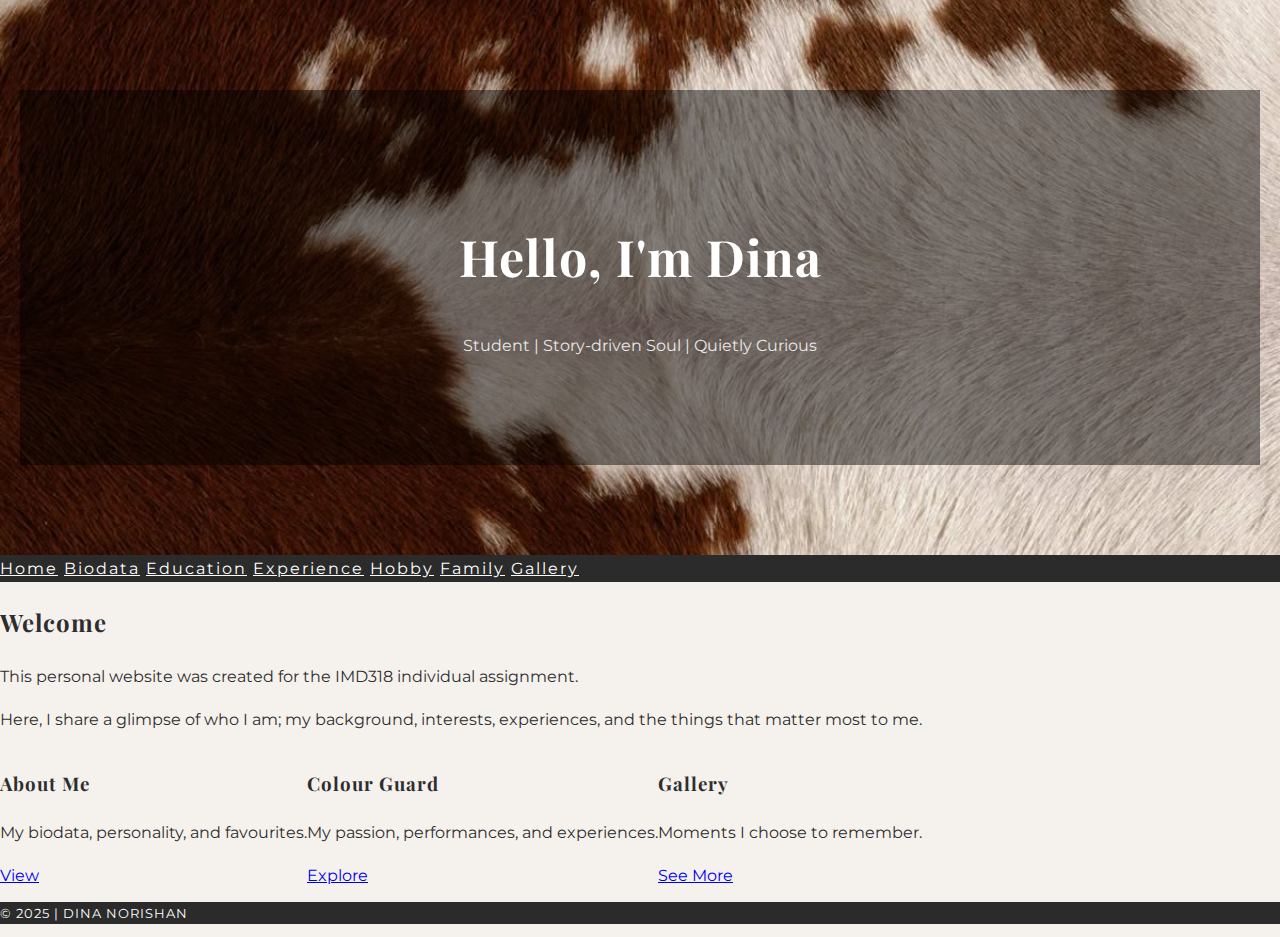
<file: index.html>
<!DOCTYPE html>
<html>
<head>
  <title>My Personal Website</title>

  <!-- LINKS -->
  <link href="https://fonts.googleapis.com/css2?family=Playfair+Display:wght@400;600&family=Cormorant+Garamond:ital@0;1&family=Montserrat:wght@300;400;500&display=swap" rel="stylesheet">
  <link rel="stylesheet" href="https://www.w3schools.com/w3css/5/w3.css">
  <link rel="stylesheet" href="style.css">
</head>

<body class="w3-light-grey">

<!-- HEADER -->
<header class="header-bg" style="background-image: url('header2.jpg');">
  <div class="overlay">
    <h1>Hello, I'm Dina</h1>
    <p>Student | Story-driven Soul | Quietly Curious</p>
  </div>
</header>

<!-- NAVIGATION -->
<nav class="w3-bar w3-center">
  <a href="index.html" class="w3-bar-item w3-button">Home</a>
  <a href="about.html" class="w3-bar-item w3-button">Biodata</a>
  <a href="education.html" class="w3-bar-item w3-button">Education</a>
  <a href="experience.html" class="w3-bar-item w3-button">Experience</a>
  <a href="hobby.html" class="w3-bar-item w3-button">Hobby</a>
  <a href="family.html" class="w3-bar-item w3-button">Family</a>
  <a href="gallery.html" class="w3-bar-item w3-button">Gallery</a>
</nav>

<!-- CONTENT -->
<div class="w3-content w3-padding" style="max-width:1000px">

  <!-- INTRO SECTION -->
  <div class="w3-card w3-white w3-padding w3-margin-bottom w3-center">
    <h2>Welcome</h2>
    <p class="w3-text-grey">
      This personal website was created for the IMD318 individual assignment.
    </p>
    <p>
      Here, I share a glimpse of who I am; my background, interests,
      experiences, and the things that matter most to me.
    </p>
  </div>

  <!-- HIGHLIGHT CARDS -->
  <div class="w3-row-padding">

    <div class="w3-third">
      <div class="w3-card w3-white w3-padding w3-center">
        <h3>About Me</h3>
        <p>My biodata, personality, and favourites.</p>
        <a href="about.html" class="w3-button w3-light-grey w3-small">View</a>
      </div>
    </div>

    <div class="w3-third">
      <div class="w3-card w3-white w3-padding w3-center">
        <h3>Colour Guard</h3>
        <p>My passion, performances, and experiences.</p>
        <a href="hobby.html" class="w3-button w3-light-grey w3-small">Explore</a>
      </div>
    </div>

    <div class="w3-third">
      <div class="w3-card w3-white w3-padding w3-center">
        <h3>Gallery</h3>
        <p>Moments I choose to remember.</p>
        <a href="gallery.html" class="w3-button w3-light-grey w3-small">See More</a>
      </div>
    </div>

  </div>

</div>

<!-- FOOTER -->
<footer class="w3-container w3-dark-grey w3-center w3-padding-16 w3-margin-top">
  <p>© 2025 | DINA NORISHAN</p>
</footer>

</body>
</html>
</file>
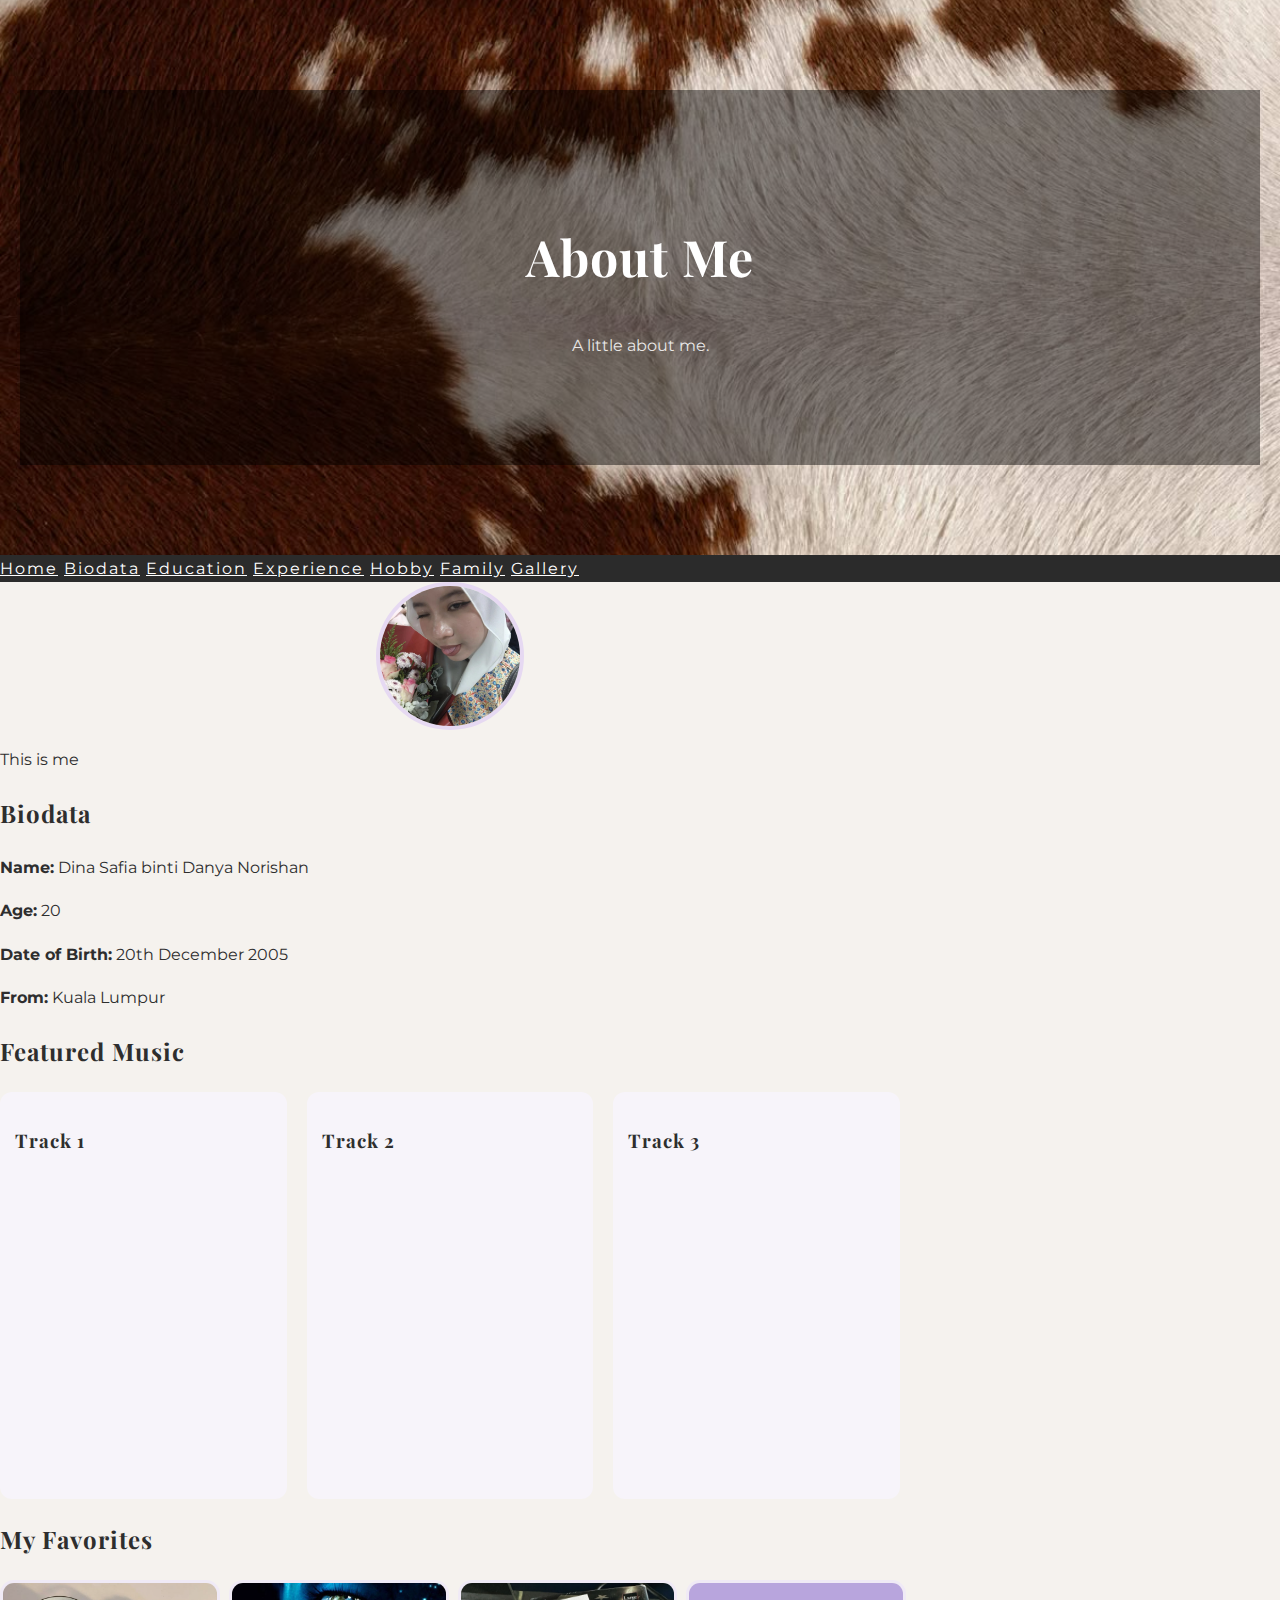
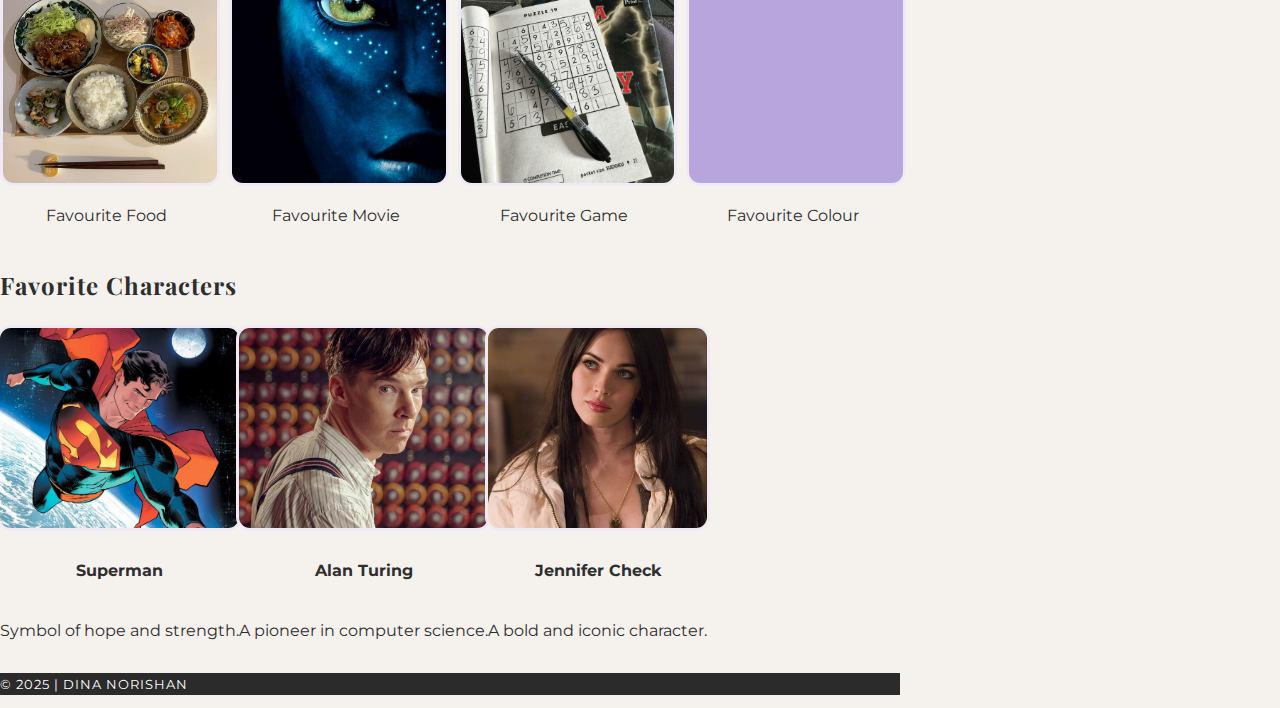
<file: about.html>
<!DOCTYPE html>
<html>
<head>
  <title>About Me</title>

<!-- LINKS -->
  <link href="https://fonts.googleapis.com/css2?family=Playfair+Display:wght@400;600&family=Cormorant+Garamond:ital@0;1&family=Montserrat:wght@300;400;500&display=swap" rel="stylesheet">

  <link rel="stylesheet" href="https://www.w3schools.com/w3css/5/w3.css">

  <link rel="stylesheet" href="style.css">
</head>

<body class="w3-light-grey">

<!-- HEADER -->
<header class="header-bg" style="background-image: url('header2.jpg');">
  <div class="overlay">
    <h1>About Me</h1>
    <p>A little about me.</p>
  </div>
</header>

<nav class="w3-bar w3-center">
  <a href="index.html" class="w3-bar-item w3-button">Home</a>
  <a href="about.html" class="w3-bar-item w3-button">Biodata</a>
  <a href="education.html" class="w3-bar-item w3-button">Education</a>
  <a href="experience.html" class="w3-bar-item w3-button">Experience</a>
  <a href="hobby.html" class="w3-bar-item w3-button">Hobby</a>
  <a href="family.html" class="w3-bar-item w3-button">Family</a>
  <a href="gallery.html" class="w3-bar-item w3-button">Gallery</a>
</nav>

<!-- CONTENT -->
<div class="w3-content w3-padding" style="max-width:900px">

  <!-- PROFILE PICTURE -->
<div class="w3-card w3-white w3-padding w3-margin-bottom w3-center">
  <div class="profile-frame">
    <img src="dina.jpeg" alt="My Photo" class="profile-pic">
  </div>
  <p class="w3-text-grey">This is me</p>
</div>

  <!-- ABOUT ME -->
  <div class="w3-card w3-white w3-padding w3-margin-bottom">
    <h2 class="w3-text-blue">Biodata</h2>
    <p><b>Name:</b> Dina Safia binti Danya Norishan</p>
    <p><b>Age:</b> 20</p>
    <p><b>Date of Birth:</b> 20th December 2005</p>
    <p><b>From:</b> Kuala Lumpur</p>
  </div>

  <!-- FEATURED MUSIC -->
  <div class="w3-card w3-white w3-padding w3-margin-bottom">
  <h2 class="w3-text-purple">Featured Music</h2>

  <div class="music-container">
    <div class="music-track">
      <h3>Track 1</h3>
      <iframe title="deezer-widget" 
              src="https://widget.deezer.com/widget/dark/track/3285792911" 
              width="100%" height="300" frameborder="0" 
              allowtransparency="true" allow="encrypted-media; clipboard-write">
      </iframe>
    </div>

    <div class="music-track">
      <h3>Track 2</h3>
      <iframe title="deezer-widget" 
              src="https://widget.deezer.com/widget/dark/track/437638482" 
              width="100%" height="300" frameborder="0" 
              allowtransparency="true" allow="encrypted-media; clipboard-write">
      </iframe>
    </div>

    <div class="music-track">
      <h3>Track 3</h3>
      <iframe title="deezer-widget" 
              src="https://widget.deezer.com/widget/dark/track/13191382" 
              width="100%" height="300" frameborder="0" 
              allowtransparency="true" allow="encrypted-media; clipboard-write">
      </iframe>
    </div>
  </div>
</section>

  <!-- FAVORITES -->
  <div class="w3-card w3-white w3-padding w3-margin-bottom">
  <h2 class="w3-text-pink">My Favorites</h2>

  <div class="fav-grid">

    <div>
      <div class="image-frame">
        <img src="food.jpg">
      </div>
      <p>Favourite Food</p>
    </div>

    <div>
      <div class="image-frame">
        <img src="movie.jpg">
      </div>
      <p>Favourite Movie</p>
    </div>

    <div>
      <div class="image-frame">
        <img src="game.jpg">
      </div>
      <p>Favourite Game</p>
    </div>

    <div>
      <div class="image-frame">
        <img src="colour.jpg">
      </div>
      <p>Favourite Colour</p>
    </div>

  </div>
</div>


<!-- FAVORITE CHARACTERS -->
<div class="w3-card w3-white w3-padding w3-margin-bottom">
  <h2 class="w3-text-green">Favorite Characters</h2>

  <div class="w3-row-padding">

    <div class="w3-third">
      <div class="image-frame">
        <img src="char1.jpg">
      </div>
      <p><b>Superman</b></p>
      <p class="w3-text-grey">Symbol of hope and strength.</p>
    </div>

    <div class="w3-third">
      <div class="image-frame">
        <img src="char2.jpg">
      </div>
      <p><b>Alan Turing</b></p>
      <p class="w3-text-grey">A pioneer in computer science.</p>
    </div>

    <div class="w3-third">
      <div class="image-frame">
        <img src="char3.jpg">
      </div>
      <p><b>Jennifer Check</b></p>
      <p class="w3-text-grey">A bold and iconic character.</p>
    </div>

  </div>
</div>


</div>

<!-- FOOTER -->
<footer class="w3-container w3-dark-grey w3-center w3-padding-16">
  <p>© 2025 | DINA NORISHAN</p>
</footer>

</body>
</html>
</file>
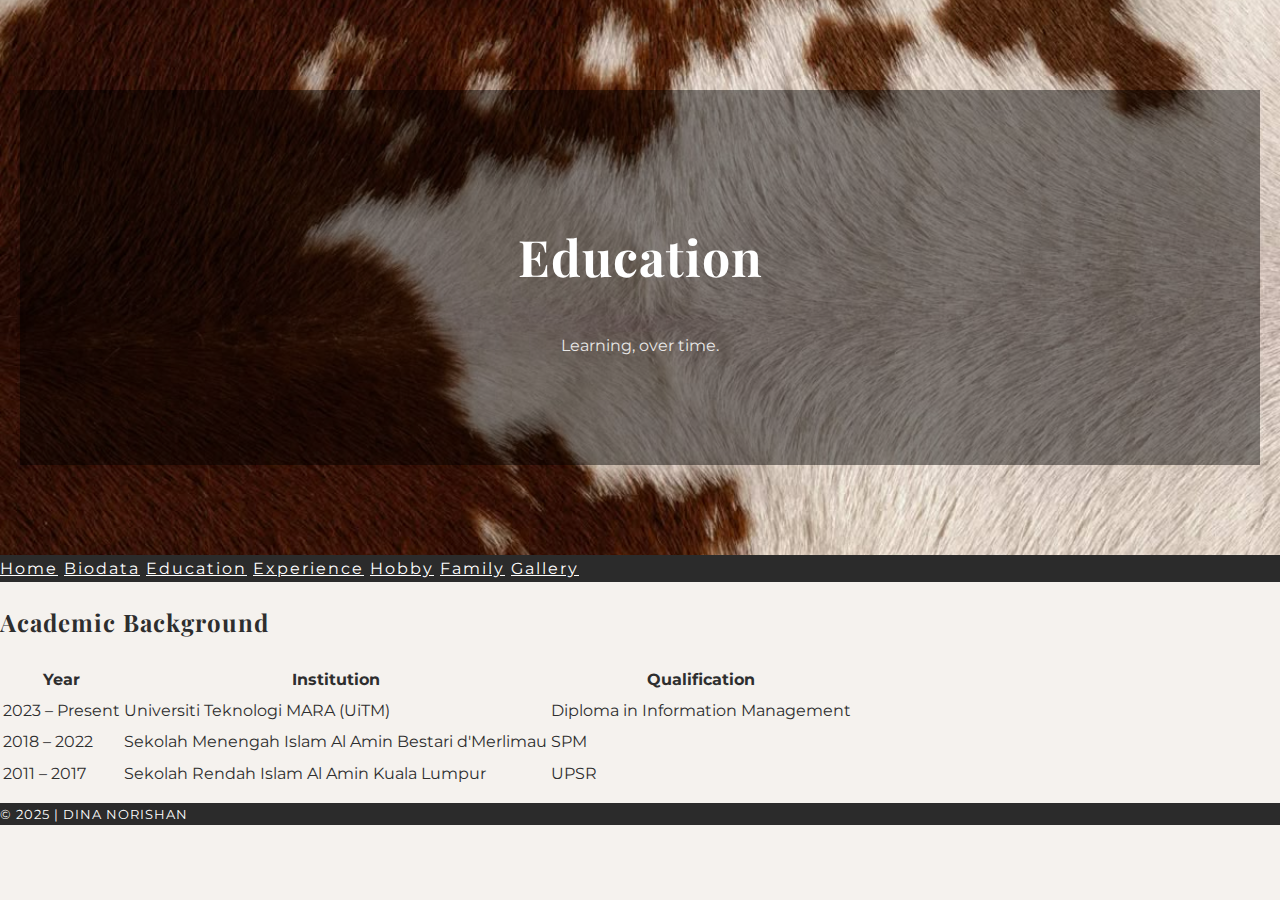
<file: education.html>
<!DOCTYPE html>
<html>
<head>
  <title>Education</title>

<!-- LINKS -->
  <link href="https://fonts.googleapis.com/css2?family=Playfair+Display:wght@400;600&family=Cormorant+Garamond:ital@0;1&family=Montserrat:wght@300;400;500&display=swap" rel="stylesheet">

  <link rel="stylesheet" href="https://www.w3schools.com/w3css/5/w3.css">

  <link rel="stylesheet" href="style.css"> 
</head>

<body class="w3-light-grey">

<!-- HEADER -->
<header class="header-bg" style="background-image: url('header2.jpg');">
  <div class="overlay">
    <h1>Education</h1>
    <p>Learning, over time.</p>
  </div>
</header>

<nav class="w3-bar w3-center">
  <a href="index.html" class="w3-bar-item w3-button">Home</a>
  <a href="about.html" class="w3-bar-item w3-button">Biodata</a>
  <a href="education.html" class="w3-bar-item w3-button">Education</a>
  <a href="experience.html" class="w3-bar-item w3-button">Experience</a>
  <a href="hobby.html" class="w3-bar-item w3-button">Hobby</a>
  <a href="family.html" class="w3-bar-item w3-button">Family</a>
  <a href="gallery.html" class="w3-bar-item w3-button">Gallery</a>
</nav>

<!-- CONTENT -->
<div class="w3-content w3-padding" style="max-width:900px">

  <div class="w3-card w3-white w3-padding">
    <h2 class="w3-text-blue">Academic Background</h2>

    <table class="w3-table w3-bordered w3-striped w3-hoverable">
      <tr class="w3-blue">
        <th>Year</th>
        <th>Institution</th>
        <th>Qualification</th>
      </tr>
      <tr>
        <td>2023 – Present</td>
        <td>Universiti Teknologi MARA (UiTM)</td>
        <td>Diploma in Information Management</td>
      </tr>
      <tr>
        <td>2018 – 2022</td>
        <td>Sekolah Menengah Islam Al Amin Bestari d'Merlimau</td>
        <td>SPM</td>
      </tr>
      <tr>
        <td>2011 – 2017</td>
        <td>Sekolah Rendah Islam Al Amin Kuala Lumpur</td>
        <td>UPSR</td>
      </tr>
    </table>

  </div>

</div>

<!-- FOOTER -->
<footer class="w3-container w3-dark-grey w3-center w3-padding-16">
  <p>© 2025 | DINA NORISHAN</p>
</footer>

</body>
</html>
</file>
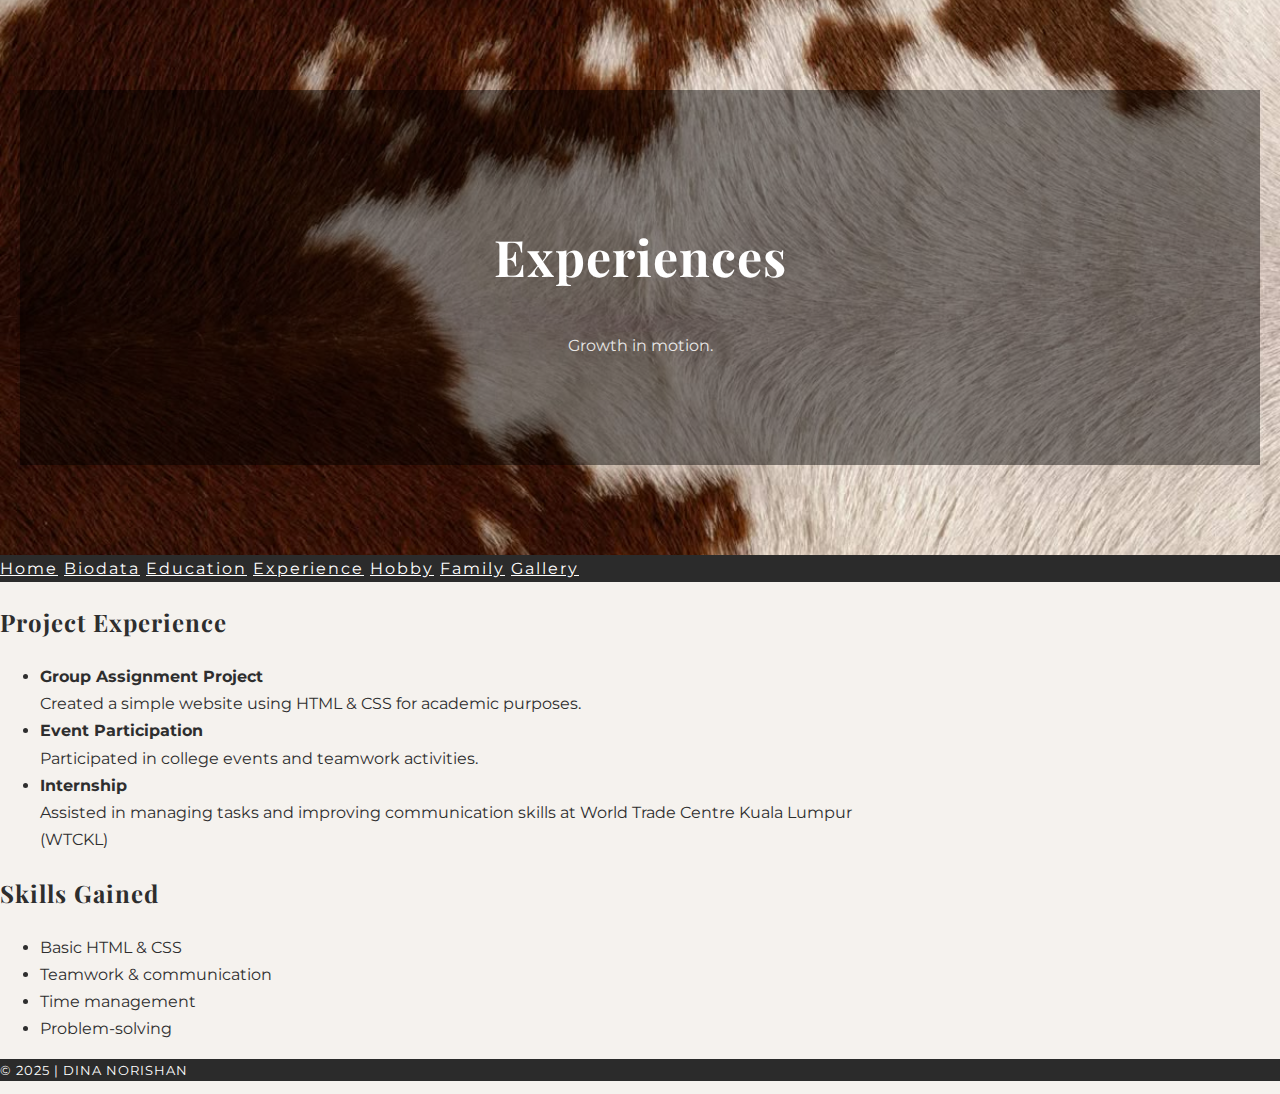
<file: experience.html>
<!DOCTYPE html>
<html>
<head>
  <title>Experience</title>

<!-- LINKS -->
  <link href="https://fonts.googleapis.com/css2?family=Playfair+Display:wght@400;600&family=Cormorant+Garamond:ital@0;1&family=Montserrat:wght@300;400;500&display=swap" rel="stylesheet">

  <link rel="stylesheet" href="https://www.w3schools.com/w3css/5/w3.css">

  <link rel="stylesheet" href="style.css">
</head>

<body class="w3-light-grey">

<!-- HEADER -->
<header class="header-bg" style="background-image: url('header2.jpg');">
  <div class="overlay">
    <h1>Experiences</h1>
    <p>Growth in motion.</p>
  </div>
</header>

<nav class="w3-bar w3-center">
  <a href="index.html" class="w3-bar-item w3-button">Home</a>
  <a href="about.html" class="w3-bar-item w3-button">Biodata</a>
  <a href="education.html" class="w3-bar-item w3-button">Education</a>
  <a href="experience.html" class="w3-bar-item w3-button">Experience</a>
  <a href="hobby.html" class="w3-bar-item w3-button">Hobby</a>
  <a href="family.html" class="w3-bar-item w3-button">Family</a>
  <a href="gallery.html" class="w3-bar-item w3-button">Gallery</a>
</nav>

<!-- CONTENT -->
<div class="w3-content w3-padding" style="max-width:900px">

  <!-- EXPERIENCE CARD -->
  <div class="w3-card w3-white w3-padding w3-margin-bottom">
    <h2 class="w3-text-blue">Project Experience</h2>

    <ul class="w3-ul">
      <li>
        <b>Group Assignment Project</b><br>
        Created a simple website using HTML & CSS for academic purposes.
      </li>
      <li>
        <b>Event Participation</b><br>
        Participated in college events and teamwork activities.
      </li>
      <li>
        <b>Internship</b><br>
        Assisted in managing tasks and improving communication skills at World Trade Centre Kuala Lumpur (WTCKL)
      </li>
    </ul>
  </div>

  <!-- SKILLS CARD -->
  <div class="w3-card w3-white w3-padding">
    <h2 class="w3-text-green">Skills Gained</h2>

    <ul>
      <li>Basic HTML & CSS</li>
      <li>Teamwork & communication</li>
      <li>Time management</li>
      <li>Problem-solving</li>
    </ul>
  </div>

</div>

<!-- FOOTER -->
<footer class="w3-container w3-dark-grey w3-center w3-padding-16">
  <p>© 2025 | DINA NORISHAN</p>
</footer>

</body>
</html>
</file>
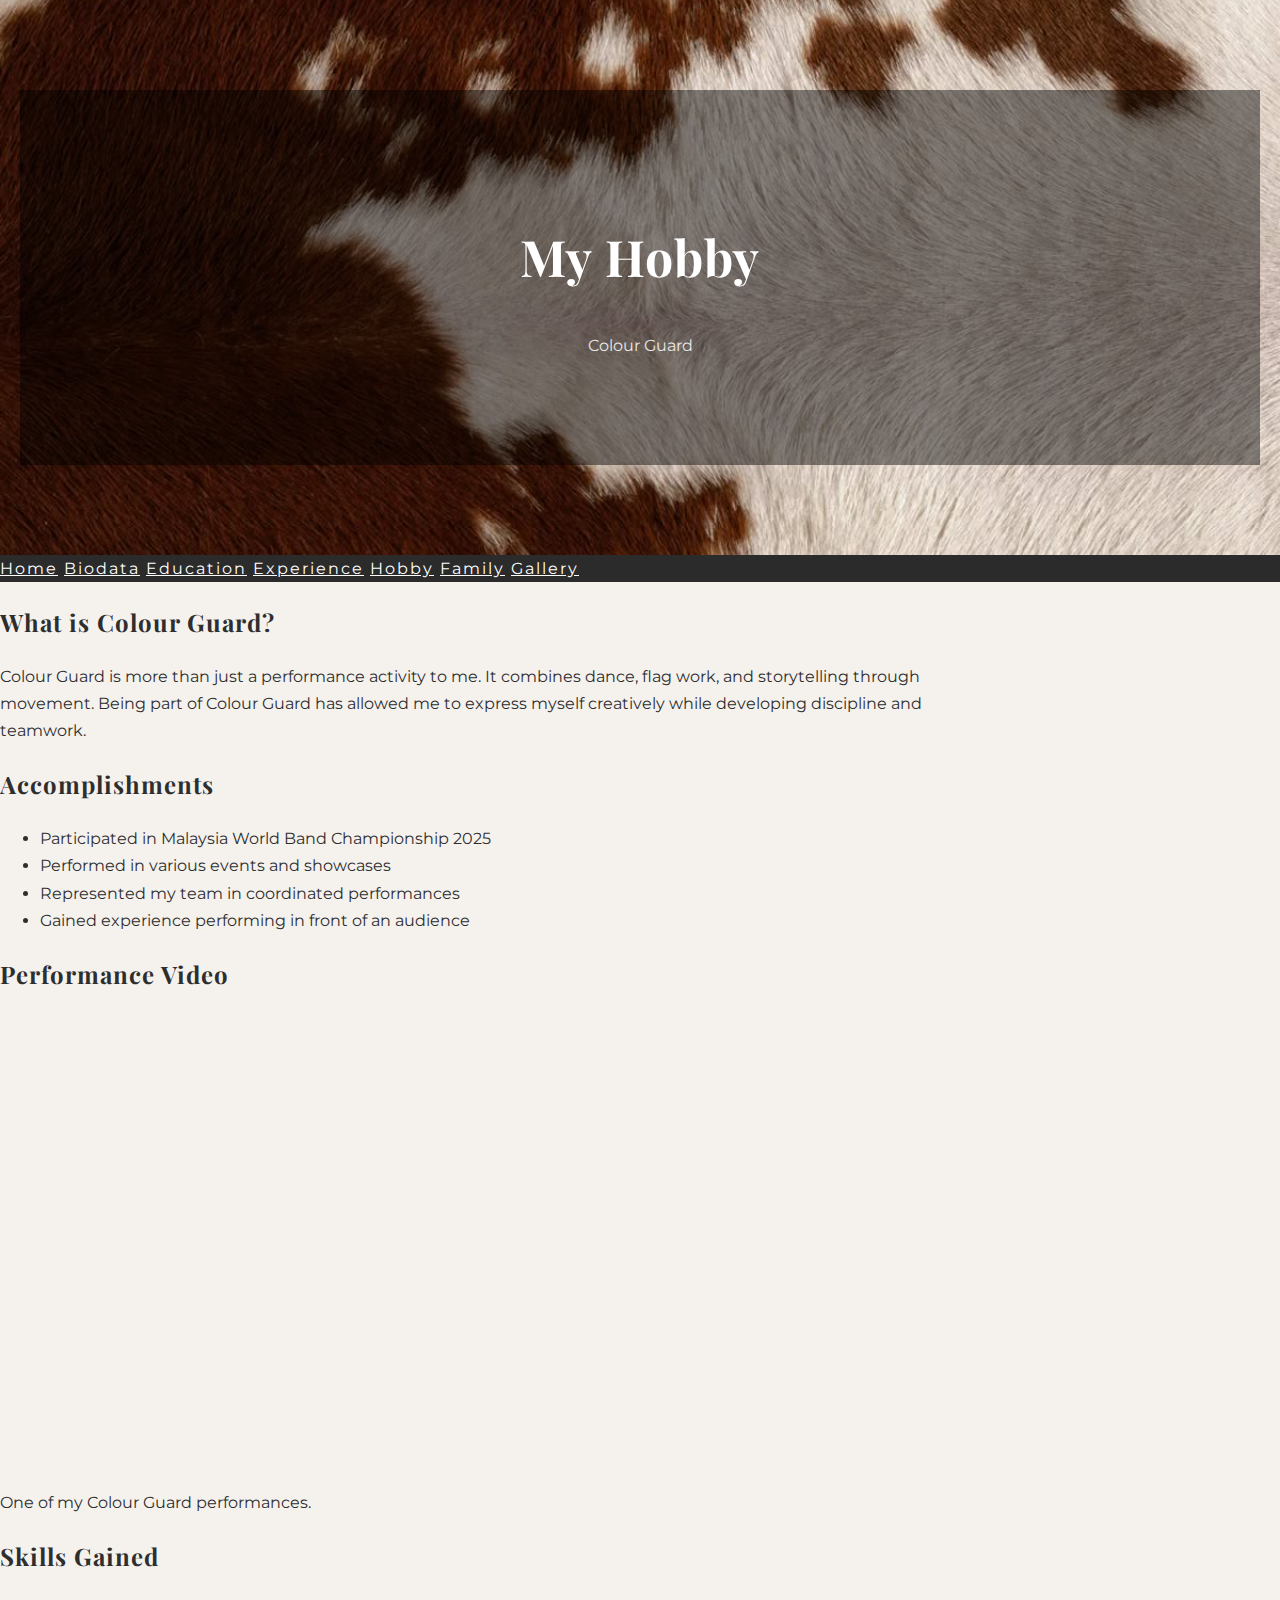
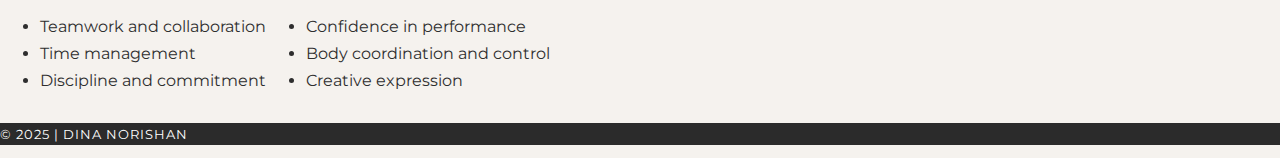
<file: hobby.html>
<!DOCTYPE html>
<html>
<head>
  <title>My Hobby</title>

  <!-- LINKS -->
  <link href="https://fonts.googleapis.com/css2?family=Playfair+Display:wght@400;600&family=Cormorant+Garamond:ital@0;1&family=Montserrat:wght@300;400;500&display=swap" rel="stylesheet">
  <link rel="stylesheet" href="https://www.w3schools.com/w3css/5/w3.css">
  <link rel="stylesheet" href="style.css">
</head>

<body class="w3-light-grey">

<!-- HEADER -->
<header class="header-bg" style="background-image: url('header2.jpg');">
  <div class="overlay">
    <h1>My Hobby</h1>
    <p>Colour Guard</p>
  </div>
</header>

<!-- NAV -->
<nav class="w3-bar w3-center">
  <a href="index.html" class="w3-bar-item w3-button">Home</a>
  <a href="about.html" class="w3-bar-item w3-button">Biodata</a>
  <a href="education.html" class="w3-bar-item w3-button">Education</a>
  <a href="experience.html" class="w3-bar-item w3-button">Experience</a>
  <a href="hobby.html" class="w3-bar-item w3-button">Hobby</a>
  <a href="family.html" class="w3-bar-item w3-button">Family</a>
  <a href="gallery.html" class="w3-bar-item w3-button">Gallery</a>
</nav>

<!-- CONTENT -->
<div class="w3-content w3-padding" style="max-width:1000px">

  <!-- INTRO -->
  <div class="w3-card w3-white w3-padding w3-margin-bottom">
    <h2 class="w3-text-deep-purple">What is Colour Guard?</h2>
    <p>
      Colour Guard is more than just a performance activity to me.
      It combines dance, flag work, and storytelling through movement.
      Being part of Colour Guard has allowed me to express myself creatively
      while developing discipline and teamwork.
    </p>
  </div>

  <!-- ACCOMPLISHMENTS -->
  <div class="w3-card w3-white w3-padding w3-margin-bottom">
    <h2 class="w3-text-blue">Accomplishments</h2>
    <ul class="w3-ul">
      <li>Participated in Malaysia World Band Championship 2025</li>
      <li>Performed in various events and showcases</li>
      <li>Represented my team in coordinated performances</li>
      <li>Gained experience performing in front of an audience</li>
    </ul>
  </div>

  <!-- PERFORMANCE VIDEO -->
  <div class="w3-card w3-white w3-padding w3-margin-bottom">
    <h2 class="w3-text-pink">Performance Video</h2>

<div class="w3-center">
  <iframe
    src="https://www.youtube.com/embed/IwJRXeJPLes"
    title="Colour Guard Performance"
    style="width:100%; max-width:800px; height:450px; border-radius:12px;"
    frameborder="0"
    allow="accelerometer; clipboard-write; encrypted-media; gyroscope; picture-in-picture"
    allowfullscreen>
  </iframe>
</div>


    <p class="w3-text-grey w3-center">
      One of my Colour Guard performances.
    </p>
  </div>

  <!-- SKILLS -->
  <div class="w3-card w3-white w3-padding">
    <h2 class="w3-text-green">Skills Gained</h2>

    <div class="w3-row-padding">

      <div class="w3-half">
        <ul>
          <li>Teamwork and collaboration</li>
          <li>Time management</li>
          <li>Discipline and commitment</li>
        </ul>
      </div>

      <div class="w3-half">
        <ul>
          <li>Confidence in performance</li>
          <li>Body coordination and control</li>
          <li>Creative expression</li>
        </ul>
      </div>

    </div>
  </div>

</div>

<!-- FOOTER -->
<footer class="w3-container w3-dark-grey w3-center w3-padding-16">
  <p>© 2025 | DINA NORISHAN</p>
</footer>

</body>
</html>
</file>
<file: style.css>
/* ===== GLOBAL RESET ===== */
body {
  margin: 0;
  font-family: 'Montserrat', sans-serif;
  background-color: #f5f2ee;
  color: #2e2e2e;
  line-height: 1.7;
}

/* ===== TYPOGRAPHY ===== */
h1, h2, h3, h4 {
  font-family: 'Playfair Display', serif;
  letter-spacing: 1px;
}

.quote {
  font-family: 'Cormorant Garamond', serif;
  font-style: italic;
  font-size: 20px;
  margin: 20px 0;
}

/* ===== HEADER ===== */
header {
  background-color: #8b1e2d;
  color: #ffffff;
  padding: 90px 20px;
  text-align: center;
}

header h1 {
  font-size: 50px;
}

header p {
  opacity: 0.85;
}

/* ===== NAVIGATION ===== */
.w3-bar {
  background-color: #2b2b2b !important;
  letter-spacing: 2px;
}

.w3-bar a {
  color: #ffffff;
}

/* ===== CONTENT SECTIONS ===== */
.section {
  background-color: #ffffff;
  padding: 60px;
  margin: 60px auto;
  max-width: 1000px;
  position: relative;
}

/* ===== FLOATING DECOR ===== */
.decor {
  position: absolute;
  width: 120px;
  opacity: 0.9;
}

.decor.top-right {
  top: -40px;
  right: -40px;
}

.decor.bottom-left {
  bottom: -40px;
  left: -40px;
}

/* ===== IMAGES ===== */
img {
  max-width: 100%;
  transition: transform 0.4s ease;
}

img:hover {
  transform: scale(1.03);
}

/* ===== IMAGE HEADERS ===== */
.header-bg {
  background-size: cover;
  background-position: center;
  background-repeat: no-repeat;
}

.overlay {
  background-color: rgba(0, 0, 0, 0.45);
  padding: 90px 20px;
}


/* ===== FOOTER ===== */
footer {
  font-size: 13px;
  letter-spacing: 1px;
  background-color: #2b2b2b;
  color: #ffffff;
}

/* ===== PROFILE PICTURE ===== */
.profile-frame {
  width: 160px;              /* shrink size */
  height: 160px;
  border-radius: 50%;
  overflow: hidden;
  border: 4px solid #e6d9f2; /* soft chic frame */
  margin: 0 auto;
}

.profile-pic {
  width: 100%;
  height: 100%;
  object-fit: cover;
}

/* ===== IMAGE FRAME (GENERAL) ===== */
.image-frame {
  width: 100%;
  aspect-ratio: 1 / 1;       /* forces square */
  overflow: hidden;
  border-radius: 12px;
  border: 3px solid #f0eaf6;
  margin-bottom: 10px;
}

.image-frame img {
  width: 100%;
  height: 100%;
  object-fit: cover;
}

/* ===== FEATURED MUSIC ===== */
#featured-music {
  background: #ffffff;
  padding: 20px;
  border-radius: 12px;
  margin-bottom: 20px;
}

.music-container {
  display: grid;
  grid-template-columns: repeat(auto-fit, minmax(250px, 1fr));
  gap: 20px;
}

.music-track {
  background: #f7f4fa;
  padding: 15px;
  border-radius: 12px;
}

/* ===== FAVORITES WITH IMAGES ===== */
.fav-grid {
  display: grid;
  grid-template-columns: repeat(auto-fit, minmax(150px, 1fr));
  gap: 15px;
  text-align: center;
}

/* Center cards that contain profile picture */
.w3-card.w3-center {
  margin-left: auto;
  margin-right: auto;
}

/* PROFILE PICTURE FIX */
.profile-frame {
  width: 140px;              /* smaller */
  height: 140px;
  border-radius: 50%;
  overflow: hidden;
  border: 4px solid #e6d9f2;
  margin: 0 auto;            /* FORCE CENTER */
}

.profile-pic {
  width: 100%;
  height: 100%;
  object-fit: cover;
  display: block;
}

/* IMAGE FRAME FOR ALL OTHER IMAGES */
.image-frame {
  width: 100%;
  height: 200px;             /* SAME HEIGHT EVERYWHERE */
  overflow: hidden;
  border-radius: 14px;
  border: 3px solid #f0eaf6;
  display: flex;
  align-items: center;
  justify-content: center;
}

.image-frame img {
  width: 100%;
  height: 100%;
  object-fit: cover;
  display: block;
}

/* GRID FIX FOR CHARACTER / FAMILY / GALLERY */
.w3-row-padding {
  display: flex;
  flex-wrap: wrap;
}

.w3-third, .w3-quarter {
  display: flex;
  flex-direction: column;
  align-items: center;
}

/* Caption text alignment */
.w3-third p,
.w3-quarter p {
  text-align: center;
}
</file>
